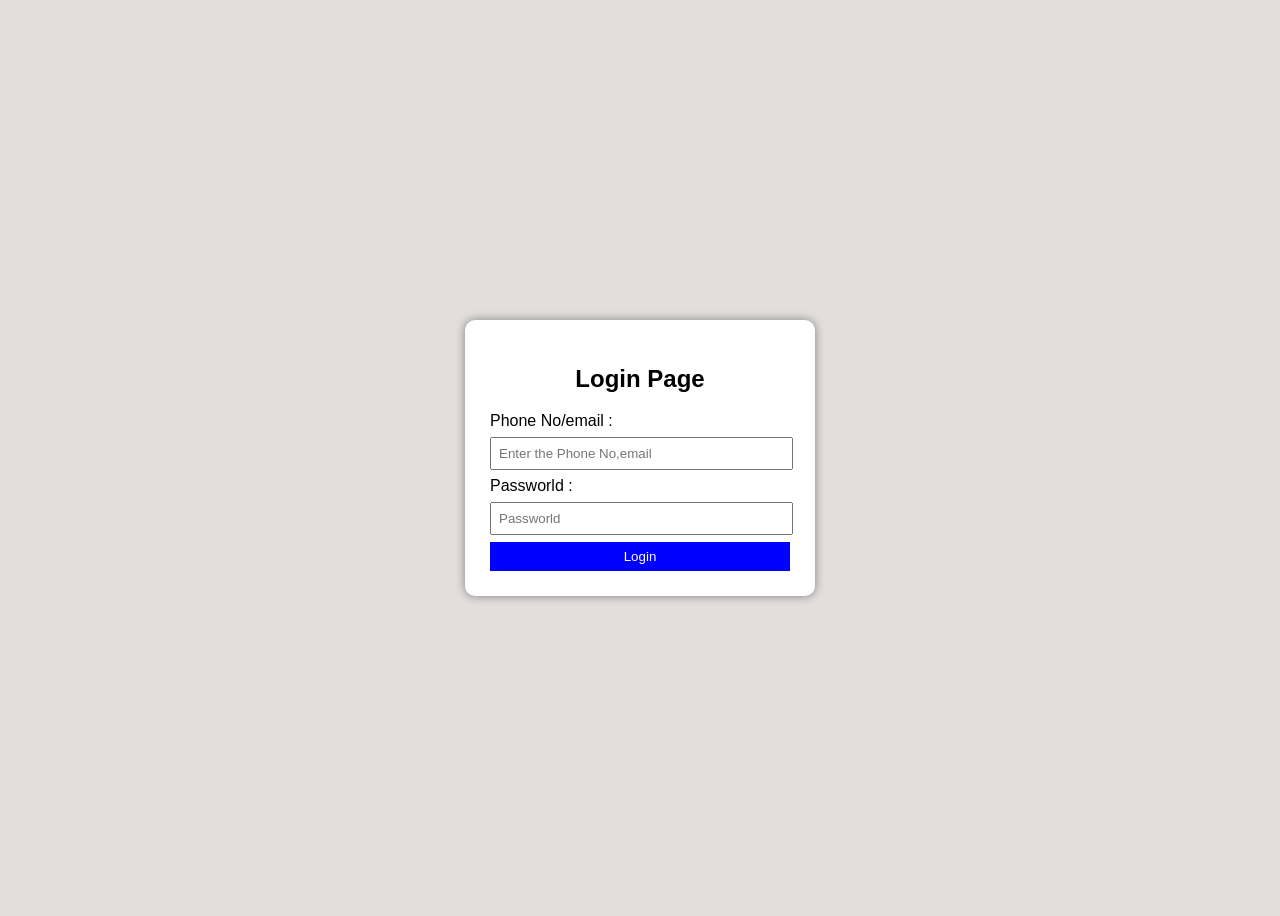
<file: index.html>
<!DOCTYPE html>
<html lang="en">
<head>
    <meta charset="UTF-8">
    <meta name="viewport" content="width=device-width, initial-scale=1.0">
    <link rel="stylesheet" href="css/Loginpg.css">
   <title>Login Page</title>
   
</head>
<body>
      <!-- My First Login Page -->
        <div class="Login">
                <h2>Login Page</h2>
              <form action="#" method="post">
                 <label for="PhoneNo/email">Phone No/email :
                   <input type="text" id="Phone No/email" placeholder="Enter the Phone No,email" size="28px" minlength="10" required>
                 </label>
                <label for="Passworld">Passworld :
                  <input type="password" placeholder="Passworld" id="password" size="28px" minlength="8" required >
                </label>
                <button type="submit">Login</button>
            </form>
        </div>
    
</body>
</html>
</file>
<file: css/Loginpg.css>
body{
       font-family: Arial, Helvetica, sans-serif;
        background-color: #e3dddd;
        display: flex;
        justify-content: center;
        align-items: center;
        height: 100vh;        
    }
.Login{
        background: white;
        padding: 25px;
        width: 300px;
        border-radius: 10px;
        box-shadow: 0 0 10px gray;
        }
h2{
        text-align: center;
    
   }
input{
        width: 95%;
        padding: 7px;
        margin: 7px 0;
                
     }
            
button{
        width: 100%;
        padding: 7px;
        background: blue;
        color: white;
        border: none;
        cursor: pointer;

       }
button:hover{
               background: darkblue;
            
            }
</file>
